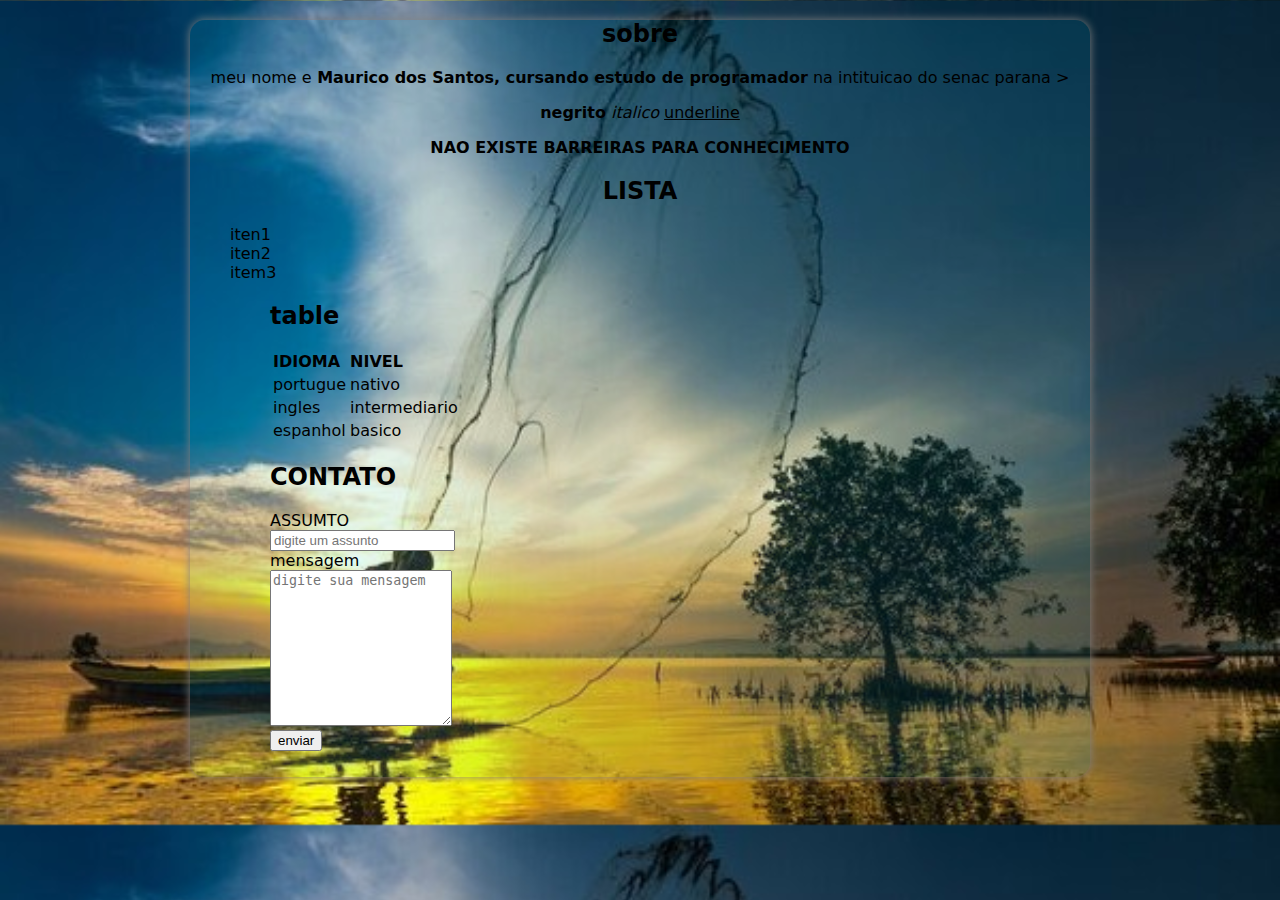
<file: sobre.html>
<!DOCTYPE html>
<html lang="pt-br">
<head>
    <meta charset="UTF-8">
    <meta name="viewport" content="width=device-width, initial-scale=1.0">
    <title>sobre</title>
    <link rel="stylesheet" href="estilo.css">
</head>
<body>

    <section>

         <h2>sobre</h2>
        <p>meu nome e<b> Maurico dos Santos, cursando estudo de programador</b> na intituicao do senac parana ></p>
        <b>negrito</b>
        <i> italico </i>
        <u> underline</u>
        <blockquote>
           <b>NAO EXISTE BARREIRAS PARA CONHECIMENTO</b>        
        </blockquote>
        
        <H2>LISTA</H2>
        <ul>
         <li>iten1</LI>
         <li>iten2</LI>
         <li>item3</LI>
        <ul>
        
         <h2>table</h2>
            <table>
                <thead>
                    <tr>
                        <td> <b>IDIOMA</b></td>
                        <td> <b>NIVEL</b></td>

                    </tr>

                </thead>
                <tbody>
                    <tr>
                        <td> portugue</td>
                        <td> nativo  </td>
                    </tr>


                    <tr>
                        <td>ingles</td>


                        <td>intermediario</td>
                    </tr>


                    <tr>
                        <td>espanhol </td>
                        <td> basico</td>
                    </tr>
                </tbody>
                </table>

                <form action="mailto:maumau1kaue@gmail.com" methd=" GET"enctype="text/plain">
                    <h2>CONTATO</h2>
                    <label>ASSUMTO</label> <br>
                    <input type="text"id="assunto" name="subject" placeholder="digite um assunto"> <br>

                    <label>mensagem</label> <br>
                    <textarea type="text" id="mensagem" name="body" rows="10"placeholder="digite sua mensagem"></textarea> <br>

                    <button type="submit"> enviar </button>
                </form>
    </section>

</body>
</html>
</file>
<file: estilo.css>
body{
    /* cor de fundo*/
     background-image: url(pesca.jpg);
     background-size: cover;
     /*cor de letra*/
     color :rgb(0, 0, 0);
     /* alinhamento de testo*/
     text-align:center ;
     /*trocamdo fonte*/
     font-family:system-ui, -apple-system, BlinkMacSystemFont, 'Segoe UI', Roboto,
      Oxygen, Ubuntu, Cantarell, 'Open Sans', 'Helvetica Neue', sans-serif; 
      margin:0px;
      padding:0px
}
section {
    /*cor dr fundo*/
    background-color: rgba(0, 204, 255, 0.103);
    /*largura*/
    max-width:900px;
    /*centralizar*/
    margin:auto;
    /* arendodar bordas*/
    border-radius: 15px;
    /* espassamento interno*/
    padding-bottom:10px;
    /* espassamento externo*/
    margin-bottom: 15px;
    /*sombra*/
    box-shadow:0px 0px 10px grey;
    
}
section:hover{
    /* cor de fundo */
    background-color:floralwhite;
    /*tempo de transição*/
    transition:1s;
    /*tamanho de fonte - aumentar*/
    font-size: 17px;
}
ul{
    /*estilo de lista desativado*/
    list-style: none;
    /*alinhar texto a esquerda*/
    text-align: left;
}

#perfil{
    width: 200px;
    border-radius: 15px;
    border: 2px solid gray;
}
 #perfil{
    width:200px;
    border-radius:15px;
    filter:grayscale(50%)
}

.links1{
    /*decoracao de texto destivado*/
    text-decoration:none;
    color:rgb(255, 30, 0);
}
.links:hover{
    font-weight:bold;
    color:black;
}
.links2{
    /*decoracao de texto destivado*/
    text-decoration:none;
    color: magenta;
}
.links3{
    /*decoracao de texto destivado*/
    text-decoration:none;
    color:aqua;
}
.links4{
    /*decoracao de texto destivado*/
    text-decoration:none;
    color:red;
}
.links5{
    /*decoracao de texto destivado*/
    text-decoration:none;
    color:green;
}
.links6{
    /*decoracao de texto destivado*/
    text-decoration:none;
    color:green;
}
.links1:hover,.links2:hover,.links3:hover,.links4:hover,.links5:hover,.links6:hover{
    font-weight:bold;

}

.menu{
    /*cor de fundo*/
       background-color:rgba(128, 43, 226, 0.034);
    /*alinhamento de texto*/
    text-align: left;
    /* espaço interno*/
    padding: 10px;
    /*cor de letra*/
    color:white;
    /*margem abaixo*/
    margin-bottom:15px;
    display:flex;
    gap :5px;
    justify-content:center;/*flex-start flex-end space-between 
    space-around space-evenly*/
    align-items:center;
}
.menu ul li{
    /*colocar em linhas e lado a lado*/
    display:inline-block;
    padding:10px;

}
.menu ul{
    margin:0px;
}
.menu ul li a{
    color: white;
    text-decoration:none;
}
footer{
    background-color:rgba(58, 226, 43, 0.897);
    color:rgb(63, 10, 187);
    margin-top: 10px;
    padding:40px;
    box-shadow:2px 2px 10px;

}
.celular{
    /* DESAPARECE SINAL DE MENU*/
    display:none;
}


@media(max-width:1050px)
{
.celular{
    display:block;
}

.menu ul {
    display:none;
}
.menu ul li{
    width:100%;
}
ul.mostrarMenu{
    display:inline-block;
    background-color: rgba(165, 42, 42, 0);
}

}
</file>
